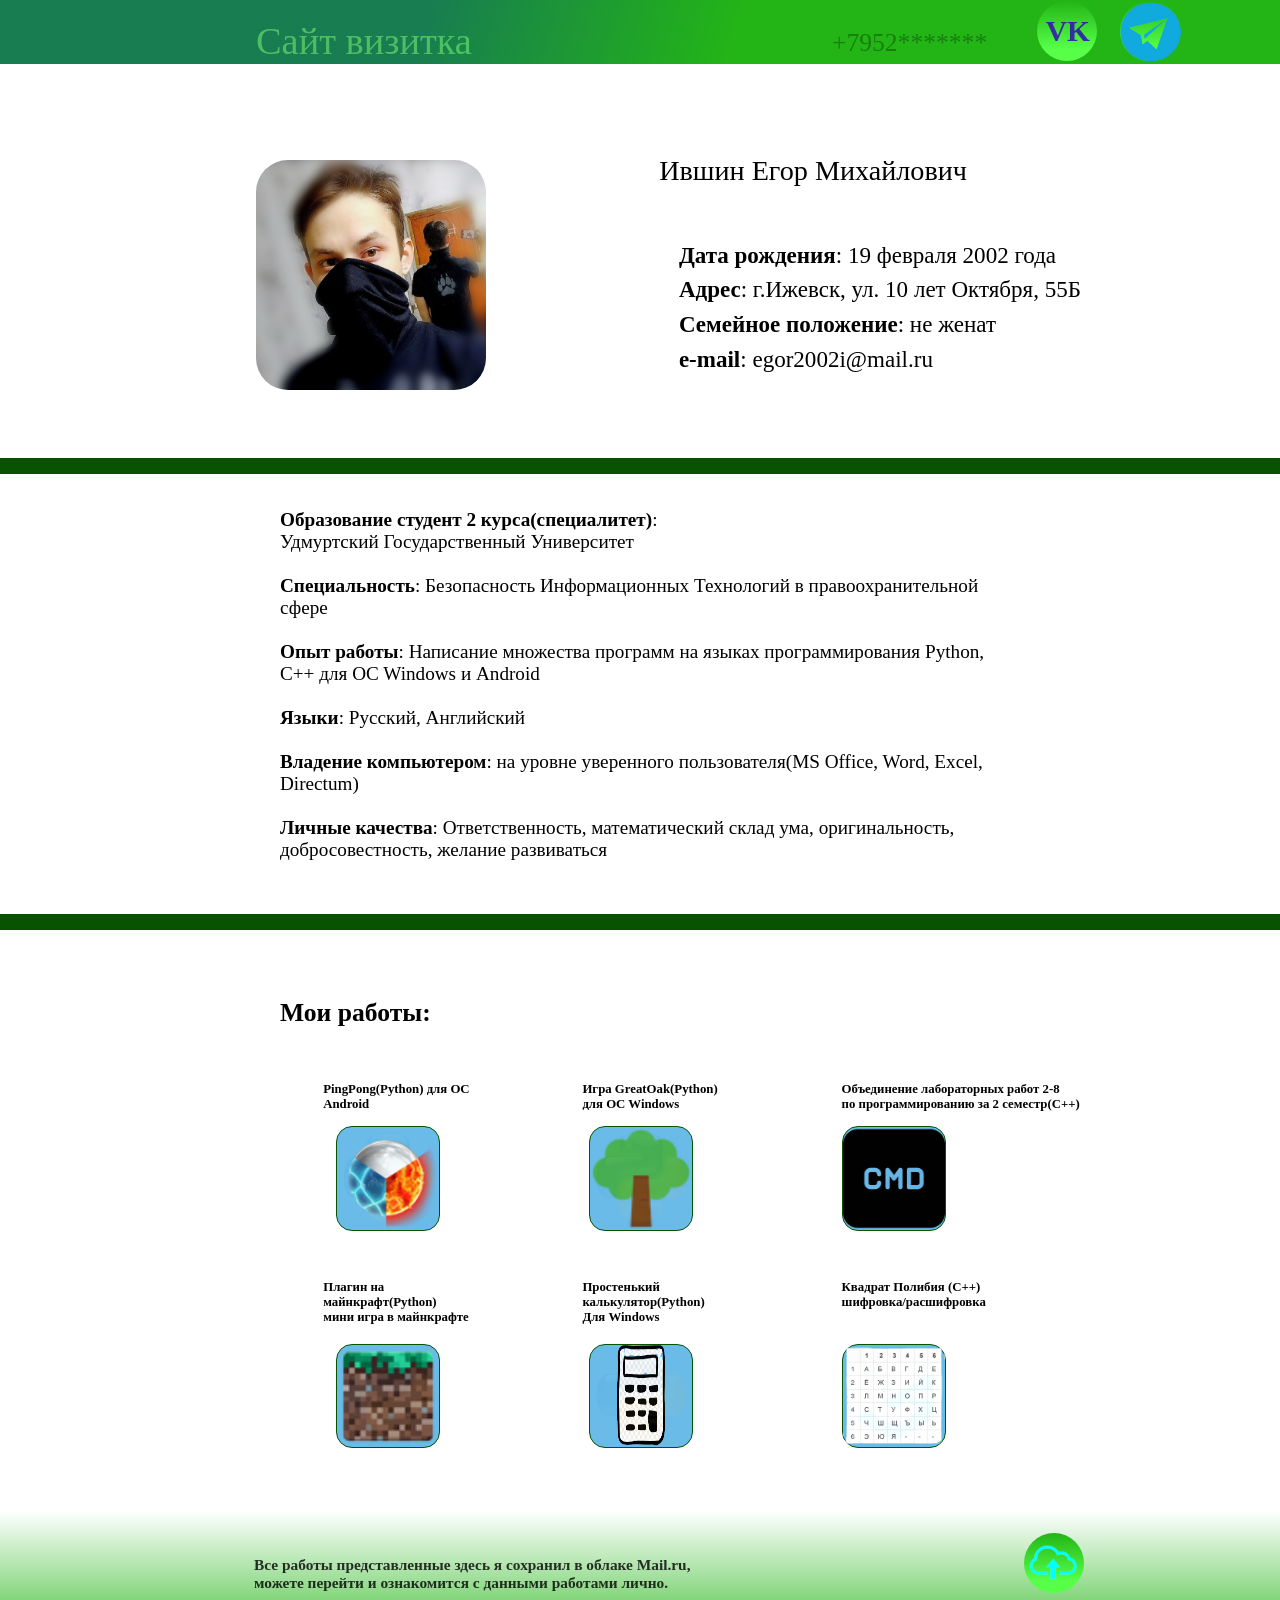
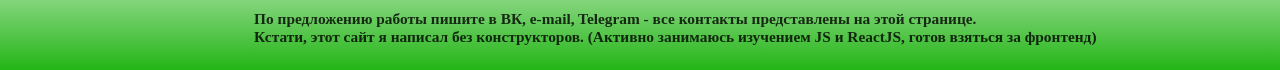
<file: index.html>
<!DOCTYPE html>
<hmtl>
    <head>
        <meta charset="UTF-8">
        <title>Ившин Егор Михайлович</title>
        <link href="Резюме стили.css" rel="stylesheet" type="text/css"/>  
    </head>
    <body>
        <div id = Шапка>
            <div id = СайтВизитка>Сайт визитка</div>
            <div id = НомерТелефона>+7952*******</div>
            <div id = VK>
                <div id = ТекстВК>VK</div>
            </div>
            <div id = Telegram>
                <img id = Telega src="Telegram.png">
            </div>
        </div>
        <div id = line1></div>
        <div id = line2></div>
        <div id = БлокСкринов>
            <div id = BlockHelper></div>
            <div id = SlideShow1>
                <img id = Block1Screen1 class = Screens src="Screenshots/PingPong1.png"></img>
                <img id = Block1Screen2 class = Screens src="Screenshots/PingPong2.jpg"></img>
                <img id = Block1Screen3 class = Screens src="Screenshots/PingPong3.jpg"></img>
                <img id = Block1Screen4 class = Screens src="Screenshots/PingPong4.jpg"></img>
            </div>
            <div id = SlideShow2>
                <img id = Block2Screen1 class = Screens src="Screenshots/Oak1.png"></img>
                <img id = Block2Screen2 class = Screens src="Screenshots/Oak2.png"></img>
                <img id = Block2Screen3 class = Screens src="Screenshots/Oak3.png"></img>
                <img id = Block2Screen4 class = Screens src="Screenshots/Oak4.png"></img>
                <img id = Block2Screen5 class = Screens src="Screenshots/Oak5.png"></img>
                <img id = Block2Screen6 class = Screens src="Screenshots/Oak6.png"></img>
                <img id = Block2Screen7 class = Screens src="Screenshots/Oak7.png"></img>
                <img id = Block2Screen8 class = Screens src="Screenshots/Oak8.png"></img>
            </div>
            <div id = SlideShow3>
                <img id = Block3Screen1 class = Screens src="Screenshots/1C++.png"></img>
                <img id = Block3Screen2 class = Screens src="Screenshots/2C++.png"></img>
                <img id = Block3Screen3 class = Screens src="Screenshots/3C++.png"></img>
                <img id = Block3Screen4 class = Screens src="Screenshots/4C++.png"></img>
                <img id = Block3Screen5 class = Screens src="Screenshots/5C++.png"></img>
                <img id = Block3Screen6 class = Screens src="Screenshots/6C++.png"></img>
                <img id = Block3Screen7 class = Screens src="Screenshots/7C++.png"></img>
                <img id = Block3Screen8 class = Screens src="Screenshots/8C++.png"></img>
            </div>
            <div id = SlideShow4>
                <img id = Block4Screen1 class = Screens src="Screenshots/Minecraft1.png"></img>
                <img id = Block4Screen2 class = Screens src="Screenshots/Minecraft2.png"></img>
                <img id = Block4Screen3 class = Screens src="Screenshots/Minecraft3.png"></img>
                <img id = Block4Screen4 class = Screens src="Screenshots/Minecraft4.png"></img>
                <img id = Block4Screen5 class = Screens src="Screenshots/Minecraft5.png"></img>
                <img id = Block4Screen6 class = Screens src="Screenshots/Minecraft6.png"></img>
                <img id = Block4Screen7 class = Screens src="Screenshots/Minecraft7.png"></img>
                <img id = Block4Screen8 class = Screens src="Screenshots/Minecraft8.png"></img>
                <img id = Block4Screen9 class = Screens src="Screenshots/Minecraft9.png"></img>
                <img id = Block4Screen10 class = Screens src="Screenshots/Minecraft10.png"></img>
                <img id = Block4Screen11 class = Screens src="Screenshots/Minecraft11.png"></img>
                <img id = Block4Screen12 class = Screens src="Screenshots/Minecraft12.png"></img>
                <img id = Block4Screen13 class = Screens src="Screenshots/Minecraft13.png"></img>
            </div>
            <div id = SlideShow5>
                <img id = Block5Screen1 class = Screens src="Screenshots/Calc1.png"></img>
                <img id = Block5Screen2 class = Screens src="Screenshots/Calc2.png"></img>
                <img id = Block5Screen3 class = Screens src="Screenshots/Calc3.png"></img>
                <img id = Block5Screen4 class = Screens src="Screenshots/Calc4.png"></img>
            </div>
            <div id = SlideShow6>
                <img id = Block6Screen1 class = Screens src="Screenshots/Квадрат1.png"></img>
                <img id = Block6Screen2 class = Screens src="Screenshots/Квадрат2.png"></img>
                <img id = Block6Screen3 class = Screens src="Screenshots/Квадрат3.png"></img>
                <img id = Block6Screen4 class = Screens src="Screenshots/Квадрат4.png"></img>
            </div>
            <div id = Exit>X</div>
            <img id = RightArrow src="strelka.png"></img>
            <img id = LeftArrow src="strelka.png"></img>
        </div>
        <div id = РабочаяЗона>
            <img id = Фото src="Ава.jpg"></img>
            <div id = ИЕМ>Ившин Егор Михайлович</div>
            <div id = ЛичнаяИнфа>
                <div id = ДР><strong>Дата рождения</strong>: 19 февраля 2002 года</div>
                <div id = Адрес><strong>Адрес</strong>: г.Ижевск, ул. 10 лет Октября, 55Б</div>
                <div id = СемейноеПоложение><strong>Семейное положение</strong>: не женат</div>
                <div id = e-mail><strong>e-mail</strong>: egor2002i@mail.ru</div>
            </div>
            <div id = БлокДанных>
                <div id = Образование><strong>Образование студент 2 курса(специалитет)</strong>:<br> 
                    Удмуртский Государственный Университет<br><br>
                <strong>Специальность</strong>: Безопасность Информационных Технологий в правоохранительной сфере<br><br>
                <strong>Опыт работы</strong>: Написание множества программ на языках программирования Python, С++ 
                    для OC Windows и Android<br><br>
                <strong>Языки</strong>: Русский, Английский<br><br>
                <strong>Владение компьютером</strong>: на уровне уверенного пользователя(MS Office, Word, Excel, Directum)<br><br>
                <strong>Личные качества</strong>: Ответственность, математический склад ума,
                    оригинальность, добросовестность, желание развиваться</div>
            </div>
            <div id = МоиРаботы><strong>Мои работы:</strong></div>
            <div id = PingPong>PingPong(Python) для OC Android</div>
            <div id = IMG1>
                <img id = PingPongICO class = ICO src="PingPong.png"></img>
                <img id = Lang1 src="Python.png"></img>
            </div>
            <div id = GreatOak>Игра GreatOak(Python)<br>
                для OC Windows</div>
            <div id = IMG2>
                <img id = OakICO class = ICO src="Oak.png"></img>
                <img id = Lang2 src="Python.png"></img>
            </div>
            <div id = ОбъединениеЛаб>Объединение лабораторных работ 2-8<br> 
                по программированию за 2 семестр(C++)</div>
            <div id = IMG3>
                <img id = CmdICO class = ICO src="CMD.jpg"></img>
                <img id = Lang3 src="C++.png"></img>
            </div>
            <div id = MainCraft>Плагин на майнкрафт(Python)<br>
                мини игра в майнкрафте</div>
            <div id = IMG4>
                <img id = MineICO class = ICO src="minecraft.png"></img>
                <img id = Lang4 src="Python.png"></img>
            </div>
            <div id = Calculator>Простенький калькулятор(Python)<br>
                Для Windows</div>
            <div id = IMG5>
                <img id = CalcICO class = ICO src="Калькулятор.png"></img>
                <img id = Lang5 src="Python.png"></img>
            </div>
            <div id = Polybius>Квадрат Полибия (С++)<br>
                шифровка/расшифровка</div>
            <div id = IMG6>
                <img id = PolibICO class = ICO src="КвадратПолибия.png"></img>
                <img id = Lang6 src="C++.png"></img>
            </div>
        </div>
        <div id = "Футер">
            <div id = "ПоследнийКомментарий">
                Все работы представленные здесь я сохранил в облаке Mail.ru,<br> 
                можете перейти и ознакомится с данными работами лично.<br><br>
                По предложению работы пишите в ВК, e-mail, Telegram - все контакты представлены на этой странице.<br>
                Кстати, этот сайт я написал без конструкторов. (Активно занимаюсь изучением JS и ReactJS, готов взяться за фронтенд)</div>
            <div id = "Облако">
                <img id = "ОблакоIMG" src="Облако.png"></img>
            </div>
        </div>
        <script type="text/javascript" src="РезюмеJS.js"></script>
    </body>
</hmtl>
</file>
<file: Резюме стили.css>
body{
    font-size: 1vw;
}
#Шапка {
    position: absolute;
    width: 100%;
    height: 5em;
    left: 0px;
    top: 0px; 
    background: linear-gradient(106.99deg, rgba(0, 8, 203, 0.324) 33.06%, rgba(0, 172, 209, 0) 57.69%), #23B516;
    cursor: default
}
#Футер{
    position: absolute;
    width: 100%;
    height: 12.5em;
    left: 0px;
    top: 118em;
    background: linear-gradient(180deg, #FFFFFF 0%, #23B516 100%), #23B516;
    cursor: default
}
#СайтВизитка{
    position: absolute;
    width: 20em;
    height: 1em;
    left: 20% ;
    top: 0.5em;

    font-family: Roboto;
    font-style: normal;
    font-weight: normal;
    font-size: 3em;

    color: rgba(130, 255, 119, 0.5);
}
#НомерТелефона{
    position: absolute;
    width: 0.1em;
    height: 2.25em;
    left: 65%;
    top: 1.1em;

    font-family: Roboto;
    font-style: normal;
    font-weight: normal;
    font-size: 2em;

    color: rgba(0, 0, 0, 0.3);
    transition: all 1s;
    cursor: default;
}
#VK{
    position: absolute;
    width: 4.7em;
    height: 4.7em;
    left: 81%; 
    top: 0.1em;
    background: linear-gradient(180deg, #23B516 0%, #57FF49 80%), #FFFFFF;
    border-radius: 3em;
    z-index: 2;
    cursor: pointer;
}
#Telegram{
    position: absolute;
    width: 4.7em;
    height: 4.7em;
    left: 87.5%; 
    top: 0.1em;
    background: linear-gradient(180deg, #23B516 0%, #57FF49 80%), #FFFFFF;
    border-radius: 3em;
    cursor: pointer;
}
#Telega{
    position: absolute;
    width: 5.2em;
    height: 5.1em;
    left: -0.2em;
    top: -0.1em;
}
#ТекстВК{
    position: absolute;
    width: 2em;
    height: 2em;
    left: 15%;
    top: 0.45em;

    font-family: Tahoma;
    font-style: normal;
    font-weight: bold;
    font-size: 2.3em;

    color: rgba(48, 0, 186, 0.8);
}
#РабочаяЗона{
    position: absolute;
    width: 75%;
    height: 125em;
    left: 12.5%;
    right: 12.5%;
    top: 0px;
}
#ПоследнийКомментарий{
    position: absolute;
    width: 75%;
    height: 6.5625em;
    left: calc(12.5% + 6.125em);
    top: 2.9375em;

    font-family: Roboto;
    font-style: normal;
    font-weight: bold;
    font-size: 1.2em;

    color: rgba(0, 0, 0, 0.8);
}
#Облако{
    position: absolute;
    width: 4.7em;
    height: 4.7em;
    left: 80%;
    top: 1.75em;
    background: linear-gradient(180deg, #23B516 0%, #57FF49 80%), #FFFFFF;
    border-radius: 3em;
    cursor: pointer
}
#ОблакоIMG{
    position: absolute;
    width: 3.875em;
    height: 3.75em;
    left: 0.3125em;
    top: 0.375em;
}
#Фото{
    position: absolute;
    width: 18em;
    height: 18em;
    left: 10%;
    top: 12.5em;

    border-radius: 2.5em;
}
#ИЕМ{
    position: absolute;
    width: 60%;
    height: 5em;
    left: 52%;
    top: 5.5em;

    font-family: Roboto;
    font-style: normal;
    font-weight: normal;
    font-size: 2.2em;
    cursor: default;
    color: #000000;
}
#ЛичнаяИнфа{
    position: absolute;
    width: 20%;
    height: 8.3125em;
    left: 50%;
    top: 9em;
    cursor: default;

    font-family: Roboto;
    font-style: normal;
    font-weight: normal;
    font-size: 1.8em;
    cursor: default;
    color: #000000;
}
#ДР{
    position: absolute;
    width: 21em;
    height: 1.6em;
    left: 1.6875em;
    top: 1.5em;
    
}
#Адрес{
    position: absolute;
    width: 21em;
    height: 1.3125em;
    left: 1.6875em;
    top: 3em;
    cursor: default;
    
    color: #000000;    
}
#СемейноеПоложение{
    position: absolute;
    width: 21em;
    height: 1.3125em;
    left: 1.6875em;
    top: 4.5em;
    cursor: default;
    
    color: #000000;
}
#e-mail{
    position: absolute;
    width: 21em;
    height: 1.3125em;
    left: 1.6875em;
    top: 6em;
    cursor: default;
    
    color: #000000;
}
#line1{
    position: absolute;
    width: calc(100% - 1.25em);
    height: 0px;
    left: 0px;
    top: 35.75em;
    z-index: 2;
    border: 0.7em solid #075300;
}
#line2{
    position: absolute;
    width: calc(100% - 1.25em);
    height: 0px;
    left: 0px;
    top: 71.4em;
    z-index: 2;
    border: 0.7em solid #075300;
}
#БлокДанных{
    width: 100%;
    opacity: 1;
    transition: all 1s;
    cursor: default;

    font-family: Roboto;
    font-style: normal;
    font-weight: normal;
    font-size: 1.5em;
    cursor: default;
    color: #000000;
}
#Образование{
    position: absolute;
    width: 75%;
    height: 3.5em;
    left: 12.5%;
    top: 26.5em;
}
#МоиРаботы{
    position: absolute;
    width: 18.75em;
    height: 2.625em;
    left: 12.5%;
    top: 39em;

    font-size: 2em;
}
#PingPong{
    position: absolute;
    width: 13.25em;
    height: 2.125em;
    left: calc(25% - 6em);
    top: 84.5em;
    
    font-family: Roboto;
    font-style: normal;
    font-weight: bold;
    font-size: 1em;
    
    color: #000000;
}
#GreatOak{
    position: absolute;
    width: 13.25em;
    height: 2.125em;
    left: calc(50% - 4.5em);
    top: 84.5em;
    
    font-family: Roboto;
    font-style: normal;
    font-weight: bold;
    font-size: 1em;
    
    color: #000000;
}
#ОбъединениеЛаб{
    position: absolute;
    width: 20em;
    height: 2.125em;
    left: calc(75% - 3em);
    top: 84.5em;

    font-family: Roboto;
    font-style: normal;
    font-weight: bold;
    font-size: 1em;

    color: #000000;
}
#MainCraft{
    position: absolute;
    width: 13.25em;
    height: 2.125em;
    left: calc(25% - 6em);
    top: 100em;
    
    font-family: Roboto;
    font-style: normal;
    font-weight: bold;
    font-size: 1em;
    
    color: #000000;
}
#Calculator{
    position: absolute;
    width: 13.25em;
    height: 2.125em;
    left: calc(50% - 4.5em);
    top: 100em;
    
    font-family: Roboto;
    font-style: normal;
    font-weight: bold;
    font-size: 1em;
    
    color: #000000;    
}
#Polybius
{
    position: absolute;
    width: 13.25em;
    height: 2.125em;
    left: calc(75% - 3em);
    top: 100em;
    
    font-family: Roboto;
    font-style: normal;
    font-weight: bold;
    font-size: 1em;
    
    color: #000000;
}
#IMG1{
    position: absolute;
    width: 8em;
    height: 8em;
    left: calc(25% - 5em);
    top: 88em;
    border: 0.125em solid #075300;
    background: #6BBBE8;
    border-radius: 1.25em;
    cursor: pointer
}
#IMG2{
    position: absolute;
    width: 8em;
    height: 8em;
    left: calc(50% - 4em);
    top: 88em;
    border: 0.125em solid #075300;
    background: #6BBBE8;
    border-radius: 1.25em;
    cursor: pointer
}
#IMG3{
    position: absolute;
    width: 8em;
    height: 8em;
    left: calc(75% - 3em);
    top: 88em;
    border: 0.125em solid #075300;
    background: #6BBBE8;
    border-radius: 1.25em;
    cursor: pointer
}
#IMG4{
    position: absolute;
    width: 8em;
    height: 8em;
    left: calc(25% - 5em);
    top: 105em;
    border: 0.125em solid #075300;
    background: #6BBBE8;
    border-radius: 1.25em;
    cursor: pointer
}
#IMG5{
    position: absolute;
    width: 8em;
    height: 8em;
    left: calc(50% - 4em);
    top: 105em;
    border: 0.125em solid #075300;
    background: #6BBBE8;
    border-radius: 1.25em;
    cursor: pointer
}
#IMG6{
    position: absolute;
    width: 8em;
    height: 8em;
    left: calc(75% - 3em);
    top: 105em;
    border: 0.125em solid #075300;
    background: #6BBBE8;
    border-radius: 1.25em;
    cursor: pointer
}
#Lang1{
    position: absolute;
    width: 12.25em;
    height: 8em;
    left: -2.125em;
    top: 0px;
    opacity: 0.05;
    transition: all 2s;
}
#Lang2{
    position: absolute;
    width: 12.25em;
    height: 8em;
    left: -2.125em;
    top: 0px;
    opacity: 0.05;
    transition: all 2s;
}
#Lang3{
    position: absolute;
    width: 14.25em;
    height: 10.25em;
    left: -3.1875em;
    top: -0.875em;
    opacity: 0.05;
    transition: all 2s;
    mix-blend-mode: color-burn;
}
#Lang4{
    position: absolute;
    width: 12.25em;
    height: 8em;
    left: -2.125em;
    top: 0px;
    opacity: 0.05;
    transition: all 2s;
}
#Lang5{
    position: absolute;
    width: 12.25em;
    height: 8em;
    left: -2.125em;
    top: 0px;
    opacity: 0.05;
    transition: all 2s;
}
#Lang6{
    position: absolute;
    width: 14.25em;
    height: 10.25em;
    left: -3.1875em;
    top: -0.875em;
    opacity: 0.05;
    transition: all 2s;
    mix-blend-mode: color-burn;
}
.ICO{
    position: absolute;
    width: 8em;
    height: 8em;
    left: 0px;
    top: 0px;
    transition: all 2s;
}

#БлокСкринов{
    opacity: 0;
    transition: all 1s;
    position: absolute;
    width: 100%;
    height: 36em;
    left: 0px;
    top: 36.375em;

    background: radial-gradient(50% 50% at 50% 50%, rgba(0, 0, 0, 0.98) 0%, rgba(35, 181, 22, 0.98) 100%);
    mix-blend-mode: normal;
}
#Exit{
    position: absolute;
    width: 2.25em;
    height: 2.25em;
    left: 80%;
    top: 1.125em;
    font-family: ROG Fonts;
    font-style: normal;
    font-weight: bold;
    font-size: 2.25em;
    color: #000000;
    cursor: default;
    opacity: 0.3;
    transition: all .3s;
    z-index: 2;
}
#RightArrow{
    position: absolute;
    width: 3.125em;
    height: 3.125em;
    left: calc(50% + 28.625em);
    top: 15.9em;
    opacity: 0.3;
    z-index: 2;
}
#LeftArrow{
    position: absolute;
    width: 3.125em;
    height: 3.125em;
    left: calc(50% - 31.625em);
    top: 15.9em;
    transform: rotate(-180deg);
    opacity: 0.3;
    z-index: 2;
}
.Screens{
    position: absolute;
    width: 0px;
    height: 0px;
    left: calc(50% - 28.5em);
    top: 13.375em;
    transition: all .3s;
}
#BlockHelper{
    position: absolute;
    left: calc(50% - 13.3125em);
    top: 10em;
    transition: all .3s;
    z-index: 1000;
}
</file>
